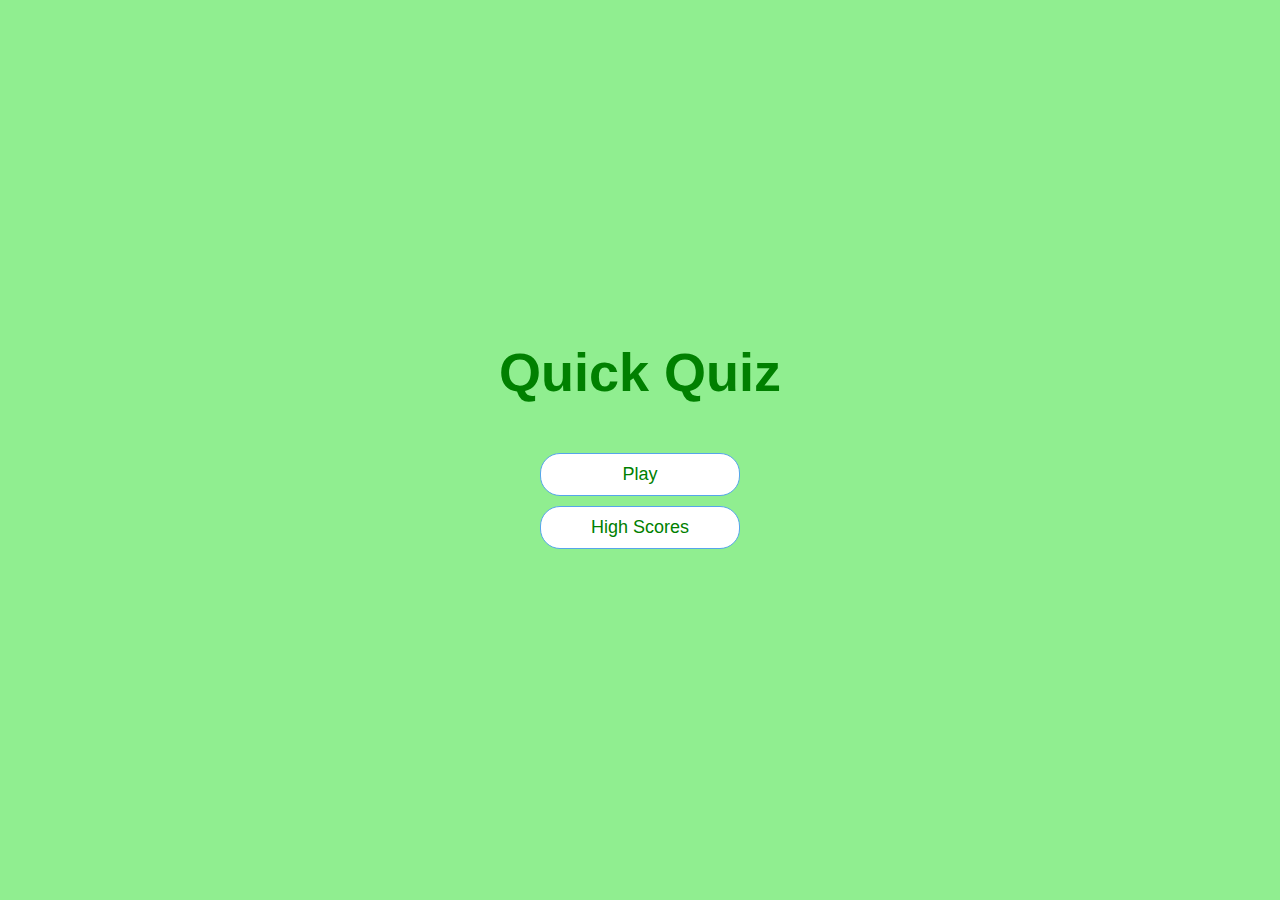
<file: index.html>
<!DOCTYPE html>
<html lang="en">
  <head>
    <meta charset="UTF-8" />
    <meta name="viewport" content="width=device-width, initial-scale=1.0" />
    <meta http-equiv="X-UA-Compatible" content="ie=edge" />
    <title>Quick Quiz</title>
    <link rel="stylesheet" href="app.css" />
  </head>
  <body>
    <div class="container">
      <div id="home" class="flex-center flex-column">
        <h1>Quick Quiz</h1>
        <a class="btn" href="game.html">Play</a>
        <a class="btn" href="highscores.html">High Scores</a>
      </div>
    </div>
  </body>
</html>
</file>
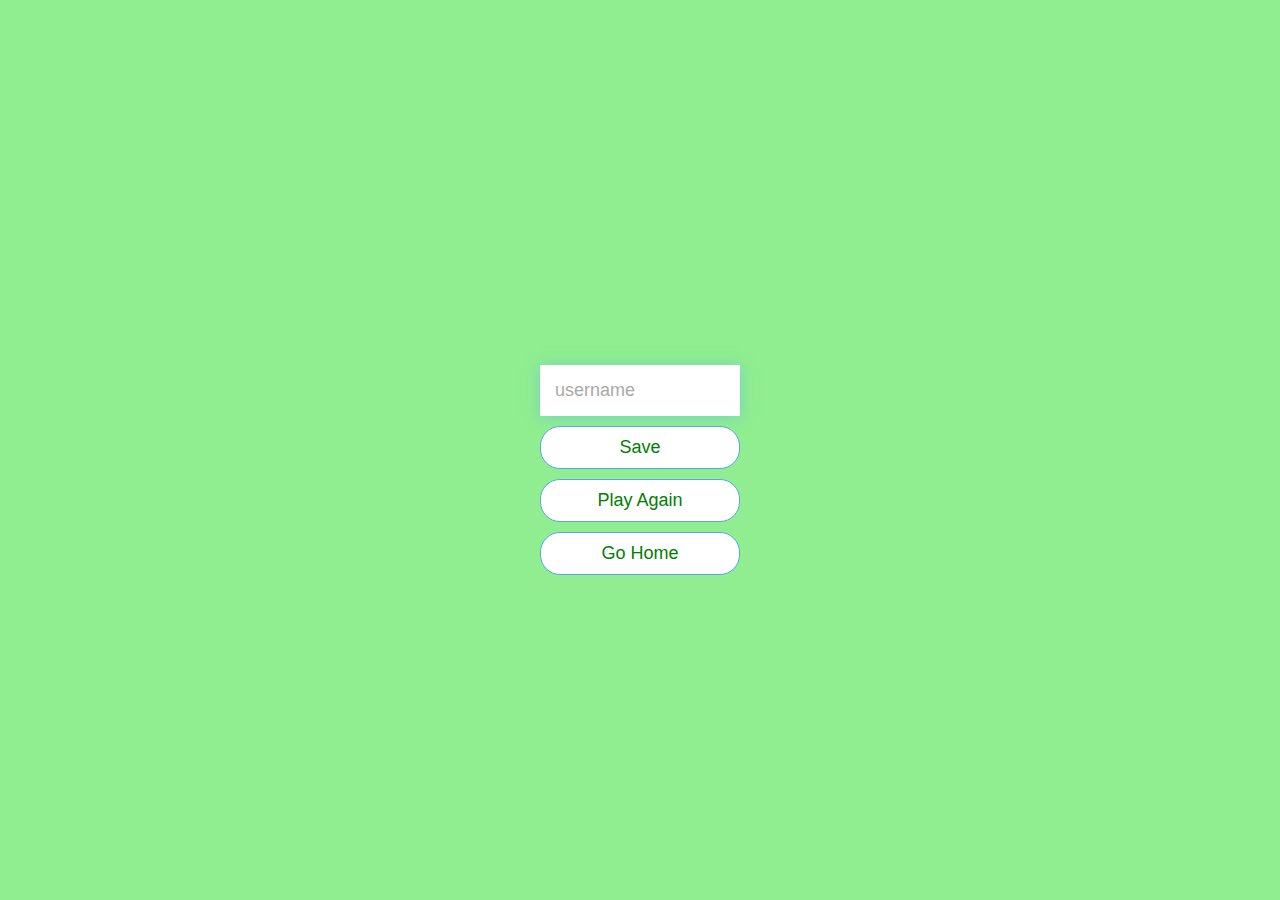
<file: end.html>
<!DOCTYPE html>
<html lang="en">
  <head>
    <meta charset="UTF-8" />
    <meta name="viewport" content="width=device-width, initial-scale=1.0" />
    <meta http-equiv="X-UA-Compatible" content="ie=edge" />
    <title>Congrats!</title>
    <link rel="stylesheet" href="app.css" />
  </head>
  <body>
    <div class="container">
      <div id="end" class="flex-center flex-column">
        <h1 id="finalScore"></h1>
        <form>
          <input
            type="text"
            name="username"
            id="username"
            placeholder="username"
          />
          <button
            type="submit"
            class="btn"
            id="saveScoreBtn"
            onclick="saveHighScore(event)"
            disabled
          >
            Save
          </button>
        </form>
        <a class="btn" href="game.html">Play Again</a>
        <a class="btn" href="index.html">Go Home</a>
      </div>
    </div>
    <script src="end.js"></script>
  </body>
</html>
</file>
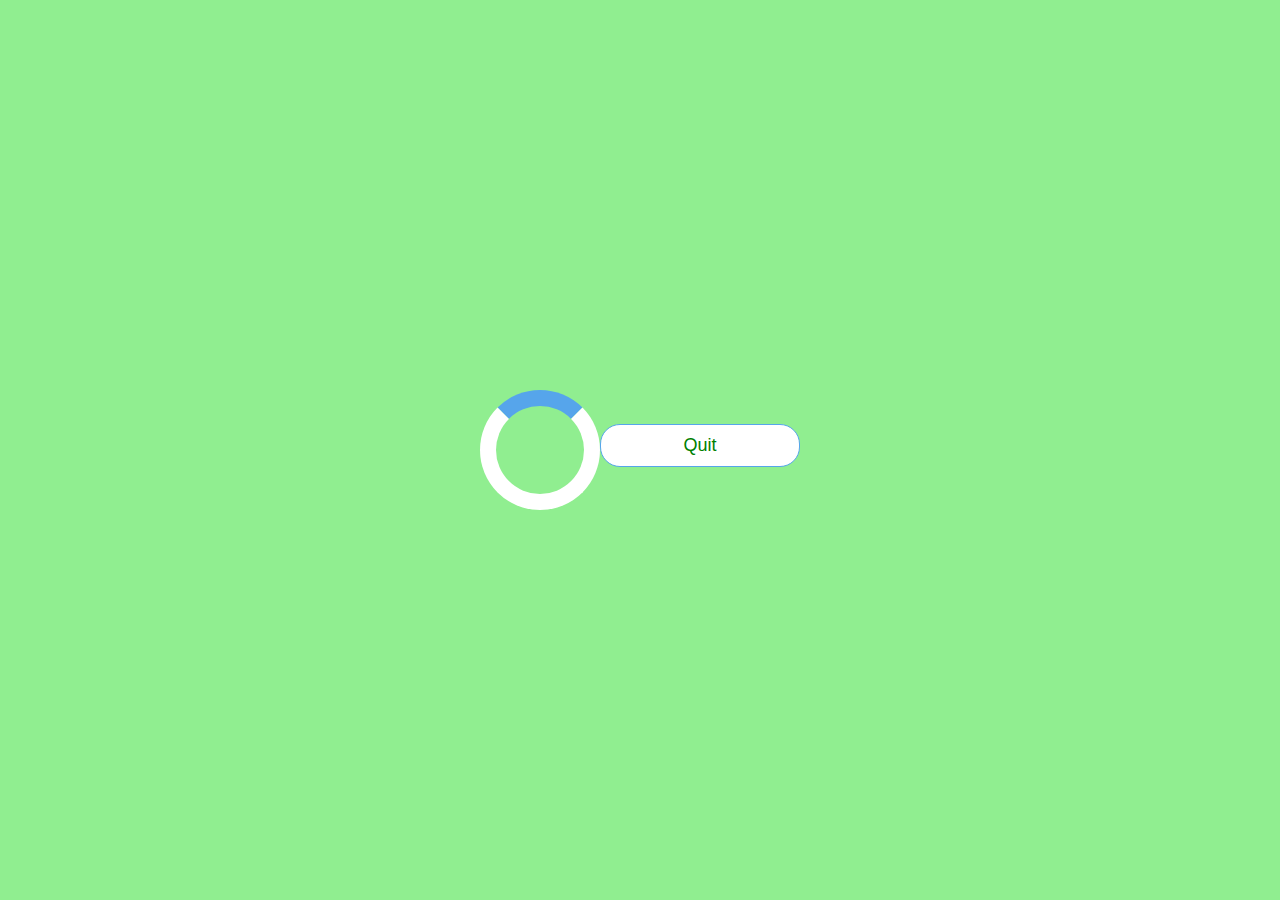
<file: game.html>
<!DOCTYPE html>
<html lang="en">
  <head>
    <meta charset="UTF-8" />
    <meta name="viewport" content="width=device-width, initial-scale=1.0" />
    <meta http-equiv="X-UA-Compatible" content="ie=edge" />
    <title>Quick Quiz - Play</title>
    <link rel="stylesheet" href="app.css" />
    <link rel="stylesheet" href="game.css" />
  </head>
  <body>
    <div class="container">
      <div id="loader"></div>
      <div id="game" class="justify-center flex-column hidden">
        <div id="hud">
          <div id="hud-item">
            <p id="progressText" class="hud-prefix">
              Question
            </p>
            <div id="progressBar">
              <div id="progressBarFull"></div>
            </div>
          </div>
          <div id="hud-item">
            <p class="hud-prefix">
              Score
            </p>
            <h1 class="hud-main-text" id="score">
              0
            </h1>
          </div>
        </div>
        <h2 id="question"></h2>
        <div class="choice-container">
          <p class="choice-prefix">A</p>
          <p class="choice-text" data-number="1"></p>
        </div>
        <div class="choice-container">
          <p class="choice-prefix">B</p>
          <p class="choice-text" data-number="2"></p>
        </div>
        <div class="choice-container">
          <p class="choice-prefix">C</p>
          <p class="choice-text" data-number="3"></p>
        </div>
        <div class="choice-container">
          <p class="choice-prefix">D</p>
          <p class="choice-text" data-number="4"></p>
        </div>
      </div><br>
      <a href="index.html" class="btn">Quit</a>
    </div>
    <script src="game.js"></script>
  </body>
</html>
</file>
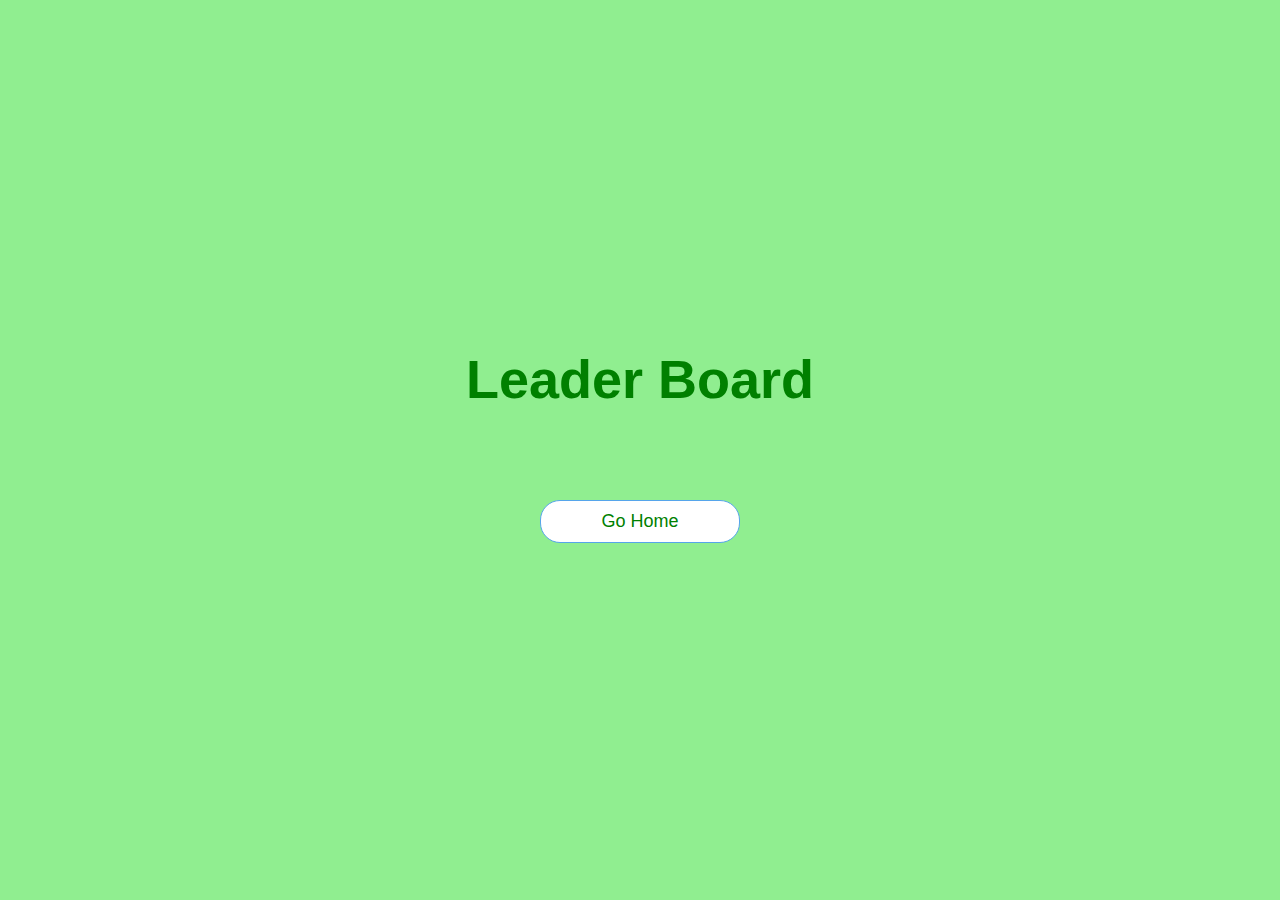
<file: highscores.html>
<!DOCTYPE html>
<html lang="en">
<head>
    <meta charset="UTF-8">
    <meta http-equiv="X-UA-Compatible" content="IE=edge">
    <meta name="viewport" content="width=device-width, initial-scale=1.0">
    <title>High Scores</title>
    <link rel="stylesheet" href="app.css">
    <link rel="stylesheet" href="highscores.css">
</head>
<body>
    <div class="container">
        <div id="highScores" class="flex-center flex-column">
            <h1 id="finalScore">Leader Board</h1>
            <ul id="highScoresList"></ul>
            <a href="index.html" class="btn">Go Home</a>
        </div>
    </div>
    <script src="highscores.js"></script>
</body>
</html>
</file>
<file: app.css>
:root {
  background-color: lightgreen;
  font-size: 62.5%;
}

* {
  box-sizing: border-box;
  font-family: Arial, Helvetica, sans-serif;
  margin: 0;
  padding: 0;
  color: #333;
}

h1,
h2,
h3,
h4 {
  margin-bottom: 1rem;
}

h1 {
  font-size: 5.4rem;
  color: green;
  margin-bottom: 5rem;
}

h1 > span {
  font-size: 2.4rem;
  font-weight: 500;
}

h2 {
  font-size: 4.2rem;
  margin-bottom: 4rem;
  font-weight: 700;
}

h3 {
  font-size: 2.8rem;
  font-weight: 500;
}

/* UTILITIES */

.container {
  width: 100vw;
  height: 100vh;
  display: flex;
  justify-content: center;
  align-items: center;
  max-width: 80rem;
  margin: 0 auto;
  padding: 2rem;
}

.container > * {
  width: 100%;
}

.flex-column {
  display: flex;
  flex-direction: column;
}

.flex-center {
  justify-content: center;
  align-items: center;
}

.justify-center {
  justify-content: center;
}

.text-center {
  text-align: center;
}

.hidden {
  display: none;
}

/* BUTTONS */
.btn {
  font-size: 1.8rem;
  padding: 1rem 0;
  width: 20rem;
  text-align: center;
  border: 0.1rem solid #56a5eb;
  margin-bottom: 1rem;
  text-decoration: none;
  color: green;
  background-color: white;
  border-radius: 20px;
}

.btn:hover {
  cursor: pointer;
  box-shadow: 0 0.4rem 1.4rem 0 rgba(86, 185, 235, 0.5);
  transform: translateY(-0.1rem);
  transition: transform 150ms;
}

.btn[disabled]:hover {
  cursor: not-allowed;
  box-shadow: none;
  transform: none;
}

/* FORMS */
form {
  width: 100%;
  display: flex;
  flex-direction: column;
  align-items: center;
}

input {
  margin-bottom: 1rem;
  width: 20rem;
  padding: 1.5rem;
  font-size: 1.8rem;
  border: none;
  box-shadow: 0 0.1rem 1.4rem 0 rgba(86, 185, 235, 0.5);
}

input::placeholder {
  color: #aaa;
}
</file>
<file: game.css>
.choice-container {
  display: flex;
  margin-bottom: 0.5rem;
  width: 100%;
  font-size: 1.8rem;
  border: 0.1rem solid rgb(86, 165, 235, 0.25);
  background-color: white;
}

.choice-container:hover {
  cursor: pointer;
  box-shadow: 0 0.4rem 1.4rem 0 rgba(86, 185, 235, 0.5);
  transform: translateY(-0.1rem);
  transition: transform 150ms;
}

.choice-prefix {
  padding: 1.5rem 2.5rem;
  background-color: #56a5eb;
  color: white;
}

.choice-text {
  padding: 1.5rem;
  width: 100%;
}

.correct {
  background-color: #28a745;
}

.incorrect {
  background-color: #dc3545;
}

/* HUD */

#hud {
  display: flex;
  justify-content: space-between;
}

.hud-prefix {
  text-align: center;
  font-size: 2rem;
}

.hud-main-text {
  text-align: center;
}

#progressBar {
  width: 20rem;
  height: 4rem;
  border: 0.3rem solid #56a5eb;
  margin-top: 1.5rem;
}

#progressBarFull {
  height: 3.4rem;
  background-color: #56a5eb;
  width: 0%;
}

/* LOADER */
#loader {
  border: 1.6rem solid white;
  border-radius: 50%;
  border-top: 1.6rem solid #56a5eb;
  width: 12rem;
  height: 12rem;
  animation: spin 2s linear infinite;
}

@keyframes spin {
  0% {
    transform: rotate(0deg);
  }
  100% {
    transform: rotate(360deg);
  }
}
</file>
<file: highscores.css>
#highScoresList {
    list-style: none;
    padding-left: 0;
    margin-bottom: 4rem;
  }
  
  .high-score {
    font-size: 2.8rem;
    margin-bottom: 0.5rem;
  }
  
  .high-score:hover {
    transform: scale(1.025);
  }
</file>
